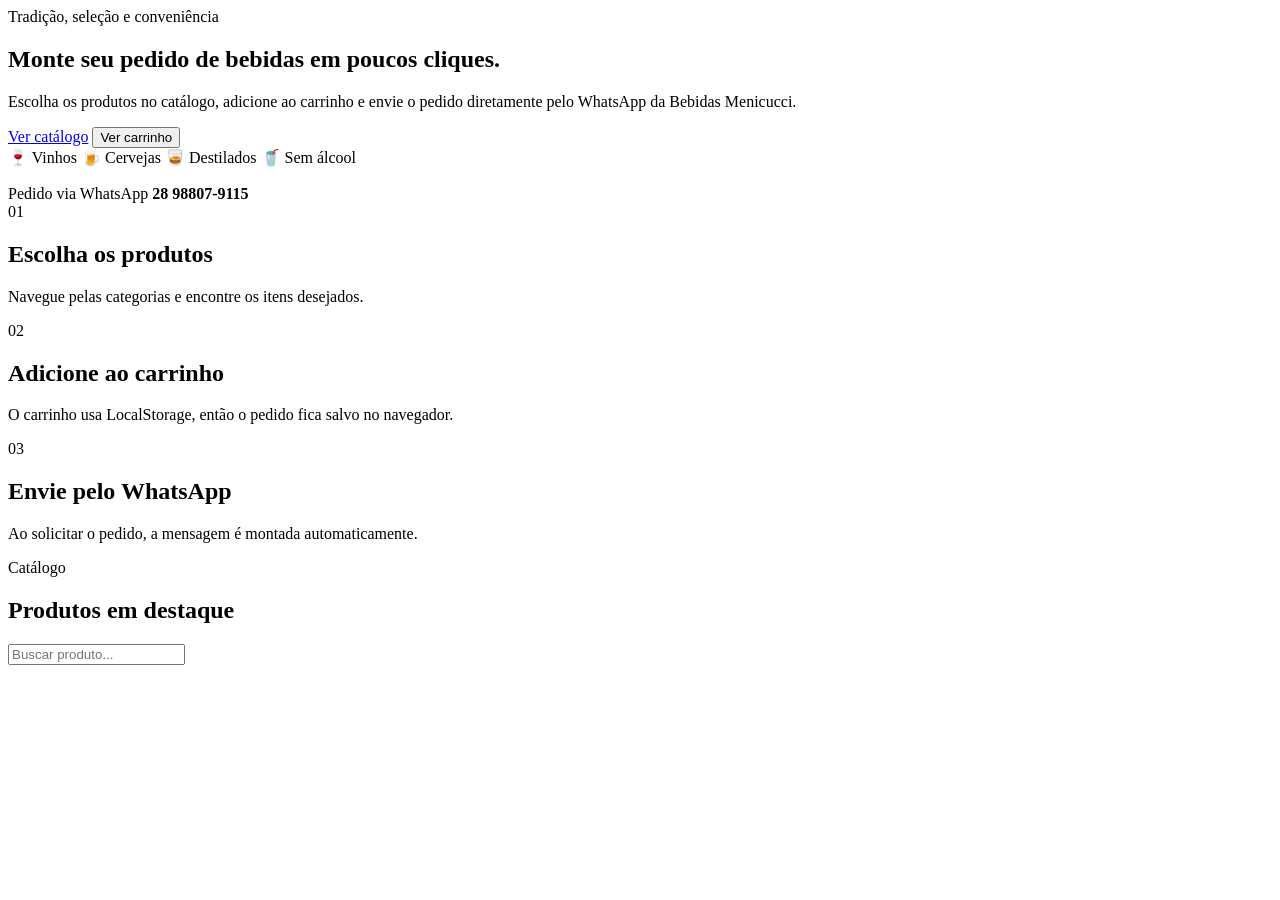
<file: src/main/resources/templates/index.html>
<!DOCTYPE html>
<html xmlns:th="http://www.thymeleaf.org" lang="pt-BR">

<head>
    <title>Home — Bebidas Menicucci</title>
</head>

<body th:replace="~{layout :: layout('Home — Bebidas Menicucci', ~{::homeContent})}">
    <div th:fragment="homeContent">
        <main>
            <section class="hero" id="inicio">
                <div class="container hero-grid">
                    <div class="hero-content">
                        <span class="eyebrow">Tradição, seleção e conveniência</span>
                        <h1>Monte seu pedido de bebidas em poucos cliques.</h1>
                        <p>
                            Escolha os produtos no catálogo, adicione ao carrinho e envie o pedido diretamente pelo
                            WhatsApp da Bebidas Menicucci.
                        </p>
                        <div class="hero-actions">
                            <a class="primary-button" href="#produtos">Ver catálogo</a>
                            <button class="secondary-button" id="heroCartBtn" type="button">Ver carrinho</button>
                        </div>
                        <div class="hero-badges">
                            <span>🍷 Vinhos</span>
                            <span>🍺 Cervejas</span>
                            <span>🥃 Destilados</span>
                            <span>🥤 Sem álcool</span>
                        </div>
                    </div>

                    <div class="hero-card" aria-hidden="true">
                        <img th:src="@{/img/logo-menicucci.png}" alt="" />
                        <div class="hero-card-info">
                            <span>Pedido via WhatsApp</span>
                            <strong>28 98807-9115</strong>
                        </div>
                    </div>
                </div>
            </section>

            <section class="features" id="como-funciona">
                <div class="container features-grid">
                    <article>
                        <span>01</span>
                        <h2>Escolha os produtos</h2>
                        <p>Navegue pelas categorias e encontre os itens desejados.</p>
                    </article>
                    <article>
                        <span>02</span>
                        <h2>Adicione ao carrinho</h2>
                        <p>O carrinho usa LocalStorage, então o pedido fica salvo no navegador.</p>
                    </article>
                    <article>
                        <span>03</span>
                        <h2>Envie pelo WhatsApp</h2>
                        <p>Ao solicitar o pedido, a mensagem é montada automaticamente.</p>
                    </article>
                </div>
            </section>

            <section class="catalog-section" id="produtos">
                <div class="container">
                    <div class="section-heading">
                        <div>
                            <span class="eyebrow">Catálogo</span>
                            <h2>Produtos em destaque</h2>
                        </div>
                        <div class="search-box">
                            <input id="searchInput" type="search" placeholder="Buscar produto..."
                                aria-label="Buscar produto" />
                        </div>
                    </div>

                    <div class="category-tabs" id="categoryTabs" aria-label="Categorias de produtos"></div>
                    <div class="products-grid" id="productsGrid"></div>
                    <div class="products-pagination" id="productsPagination" hidden></div>
                </div>
            </section>
        </main>
    </div>
</body>


</html>
</file>
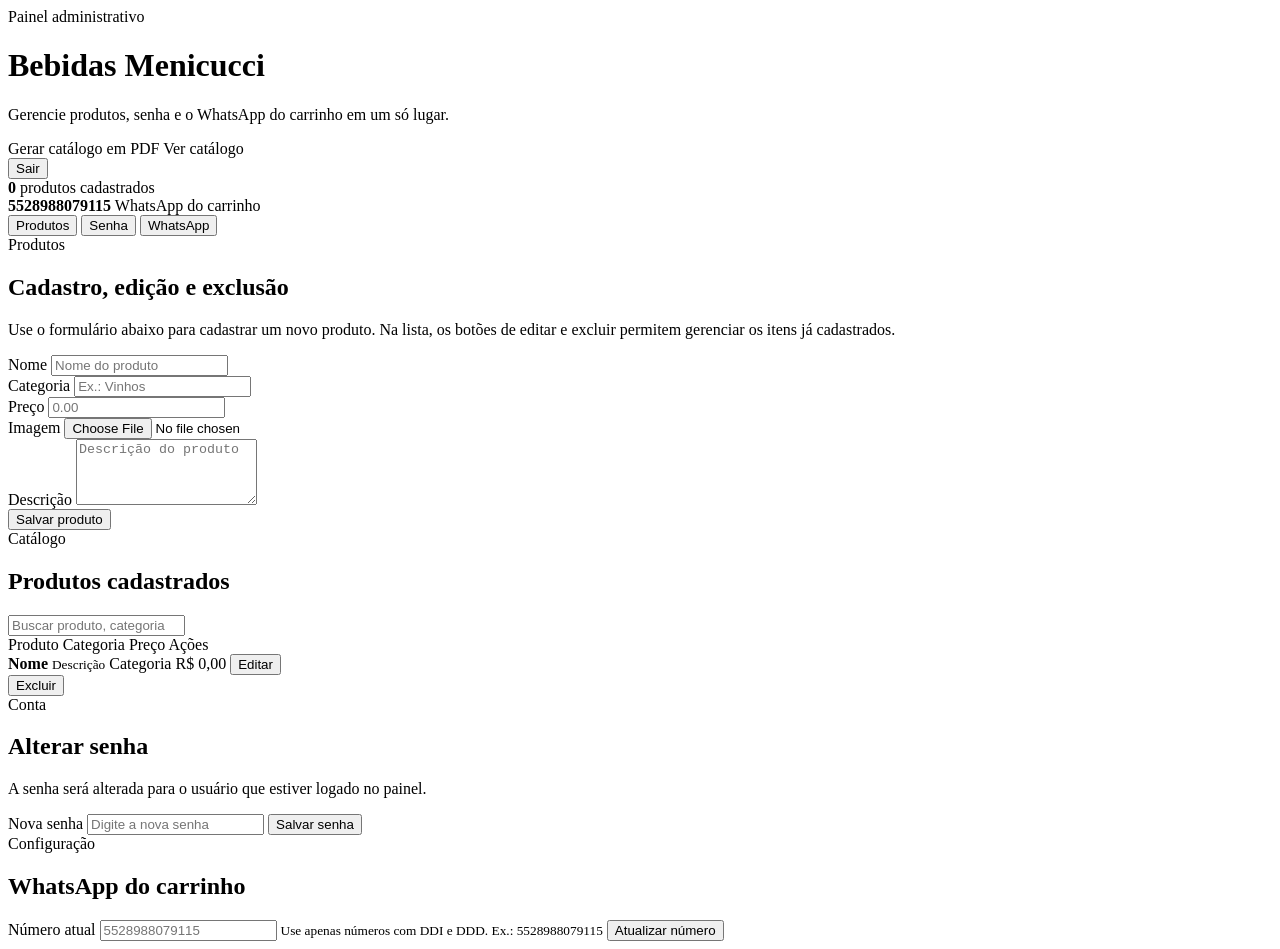
<file: src/main/resources/templates/admin.html>
<!DOCTYPE html>
<html xmlns:th="http://www.thymeleaf.org" lang="pt-BR">

<head>
    <title>Painel Admin — Bebidas Menicucci</title>
</head>

<body th:replace="~{layout :: layout('Painel Admin — Bebidas Menicucci', ~{::adminContent})}">
    <div th:fragment="adminContent">
        <main class="admin-page">
            <header class="admin-topbar">
                <div class="container admin-topbar-inner">
                    <div class="admin-brand-block">
                        <span class="eyebrow">Painel administrativo</span>
                        <h1>Bebidas Menicucci</h1>
                        <p>Gerencie produtos, senha e o WhatsApp do carrinho em um só lugar.</p>
                    </div>

                    <div class="admin-topbar-actions">
                        <a class="primary-button admin-pdf-button" th:href="@{/admin/catalogo/pdf}">Gerar catálogo em PDF</a>
                        <a class="ghost-button admin-link-button" th:href="@{/}">Ver catálogo</a>
                        <form th:action="@{/logout}" method="post">
                            <button class="secondary-button admin-logout-button" type="submit">Sair</button>
                        </form>
                    </div>
                </div>
            </header>

            <section class="admin-content container">
                <div class="admin-alert" th:if="${successMessage}" th:text="${successMessage}"></div>

                <section class="admin-metrics">
                    <article class="admin-summary-card">
                        <strong th:text="${#lists.size(produtos)}">0</strong>
                        <span>produtos cadastrados</span>
                    </article>
                    <article class="admin-summary-card admin-summary-card-soft">
                        <strong th:text="${whatsappNumber}">5528988079115</strong>
                        <span>WhatsApp do carrinho</span>
                    </article>
                </section>

                <section class="admin-tabs" aria-label="Seções do painel admin">
                    <button class="admin-tab active" type="button" data-admin-tab="products">Produtos</button>
                    <button class="admin-tab" type="button" data-admin-tab="password">Senha</button>
                    <button class="admin-tab" type="button" data-admin-tab="whatsapp">WhatsApp</button>
                </section>

                <section class="admin-panel-stack">
                    <section class="admin-panel active" data-admin-panel="products">
                        <section class="admin-card admin-card-form">
                            <div class="section-heading compact">
                                <div>
                                    <span class="eyebrow">Produtos</span>
                                    <h2>Cadastro, edição e exclusão</h2>
                                </div>
                            </div>
                            <p class="admin-section-note">
                                Use o formulário abaixo para cadastrar um novo produto. Na lista, os botões de editar e excluir
                                permitem gerenciar os itens já cadastrados.
                            </p>
                            <form class="admin-form admin-product-form" th:action="@{/admin/produto/salvar}" method="post" enctype="multipart/form-data" th:object="${produtoForm}">
                                <input type="hidden" th:field="*{id}" />

                                <div class="form-grid">
                                    <div>
                                        <label for="nome">Nome</label>
                                        <input id="nome" type="text" th:field="*{nome}" placeholder="Nome do produto" required />
                                    </div>
                                    <div>
                                        <label for="categoria">Categoria</label>
                                        <input id="categoria" type="text" th:field="*{categoria}" placeholder="Ex.: Vinhos" required />
                                    </div>
                                    <div>
                                        <label for="preco">Preço</label>
                                        <input id="preco" type="number" th:field="*{preco}" step="0.01" min="0" placeholder="0.00" required />
                                    </div>
                                    <div class="form-span-2">
                                        <label for="imagem">Imagem</label>
                                        <input id="imagem" type="file" name="imagem" accept="image/*" />
                                    </div>
                                    <div class="form-span-2">
                                        <label for="descricao">Descrição</label>
                                        <textarea id="descricao" th:field="*{descricao}" rows="4" placeholder="Descrição do produto"></textarea>
                                    </div>
                                </div>

                                <button class="primary-button" type="submit">Salvar produto</button>
                            </form>
                        </section>

                        <section class="admin-card admin-card-table">
                            <div class="section-heading compact">
                                <div>
                                    <span class="eyebrow">Catálogo</span>
                                    <h2>Produtos cadastrados</h2>
                                </div>
                            </div>
                            <div class="admin-search-box">
                                <input id="adminProductSearch" type="search" placeholder="Buscar produto, categoria ou descrição..."
                                    aria-label="Buscar produto cadastrado" />
                            </div>
                            <div class="admin-table">
                                <article class="admin-table-row admin-table-head">
                                    <span>Produto</span>
                                    <span>Categoria</span>
                                    <span>Preço</span>
                                    <span>Ações</span>
                                </article>
                                <article class="admin-table-row" th:each="produto : ${produtos}"
                                    th:attr="data-search-text=${produto.nome + ' ' + produto.categoria + ' ' + (produto.descricao != null ? produto.descricao : '')}">
                                    <span>
                                        <strong th:text="${produto.nome}">Nome</strong>
                                        <small th:text="${produto.descricao}">Descrição</small>
                                    </span>
                                    <span th:text="${produto.categoria}">Categoria</span>
                                    <span th:text="${#numbers.formatCurrency(produto.preco)}">R$ 0,00</span>
                                    <span class="admin-actions">
                                        <button class="ghost-button" type="button"
                                            th:attr="data-edit-id=${produto.id},data-edit-nome=${produto.nome},data-edit-descricao=${produto.descricao},data-edit-categoria=${produto.categoria},data-edit-preco=${produto.preco}">
                                            Editar
                                        </button>
                                        <form th:action="@{/admin/produto/excluir}" method="post">
                                            <input type="hidden" name="id" th:value="${produto.id}" />
                                            <button class="remove-button" type="submit">Excluir</button>
                                        </form>
                                    </span>
                                </article>
                            </div>
                        </section>
                    </section>

                    <section class="admin-panel" data-admin-panel="password">
                        <section class="admin-card admin-card-feature">
                            <div class="section-heading compact">
                                <div>
                                    <span class="eyebrow">Conta</span>
                                    <h2>Alterar senha</h2>
                                </div>
                            </div>
                            <form class="admin-form" th:action="@{/admin/senha}" method="post">
                                <p class="admin-section-note">
                                    A senha será alterada para o usuário que estiver logado no painel.
                                </p>

                                <label for="novaSenha">Nova senha</label>
                                <input id="novaSenha" type="password" name="novaSenha" placeholder="Digite a nova senha" required />

                                <button class="primary-button" type="submit">Salvar senha</button>
                            </form>
                        </section>
                    </section>

                    <section class="admin-panel" data-admin-panel="whatsapp">
                        <section class="admin-card admin-card-feature">
                            <div class="section-heading compact">
                                <div>
                                    <span class="eyebrow">Configuração</span>
                                    <h2>WhatsApp do carrinho</h2>
                                </div>
                            </div>
                            <form class="admin-form" th:action="@{/admin/whatsapp}" method="post">
                                <label for="whatsappNumber">Número atual</label>
                                <input id="whatsappNumber" type="text" name="whatsappNumber" th:value="${whatsappNumber}" placeholder="5528988079115" required />
                                <small>Use apenas números com DDI e DDD. Ex.: 5528988079115</small>
                                <button class="primary-button" type="submit">Atualizar número</button>
                            </form>
                        </section>
                    </section>
                </section>
            </section>
        </main>

        <script>
            const ADMIN_ACTIVE_TAB_KEY = 'bebidas-menicucci-admin-active-tab';
            const tabs = document.querySelectorAll('[data-admin-tab]');
            const panels = document.querySelectorAll('[data-admin-panel]');
            const productSearchInput = document.getElementById('adminProductSearch');
            const productRows = Array.from(document.querySelectorAll('.admin-table-row[data-search-text]'));

            function openTab(tabName) {
                tabs.forEach((tab) => tab.classList.toggle('active', tab.dataset.adminTab === tabName));
                panels.forEach((panel) => panel.classList.toggle('active', panel.dataset.adminPanel === tabName));
                localStorage.setItem(ADMIN_ACTIVE_TAB_KEY, tabName);
            }

            function filterProducts() {
                const term = (productSearchInput.value || '').trim().toLowerCase();

                productRows.forEach((row) => {
                    const matches = !term || (row.dataset.searchText || '').toLowerCase().includes(term);
                    row.style.display = matches ? '' : 'none';
                });
            }

            const savedTab = localStorage.getItem(ADMIN_ACTIVE_TAB_KEY);
            const defaultTab = savedTab && document.querySelector(`[data-admin-tab="${savedTab}"]`)
                ? savedTab
                : 'products';

            openTab(defaultTab);

            tabs.forEach((button) => {
                button.addEventListener('click', () => openTab(button.dataset.adminTab));
            });

            if (productSearchInput) {
                productSearchInput.addEventListener('input', filterProducts);
                filterProducts();
            }

            document.querySelectorAll('[data-edit-id]').forEach((button) => {
                button.addEventListener('click', () => {
                    openTab('products');
                    document.querySelector('input[name="id"]').value = button.dataset.editId || '';
                    document.querySelector('input[name="nome"]').value = button.dataset.editNome || '';
                    document.querySelector('input[name="categoria"]').value = button.dataset.editCategoria || '';
                    document.querySelector('input[name="preco"]').value = button.dataset.editPreco || '';
                    document.querySelector('textarea[name="descricao"]').value = button.dataset.editDescricao || '';
                    window.scrollTo({ top: 0, behavior: 'smooth' });
                });
            });
        </script>
    </div>
</body>

</html>
</file>
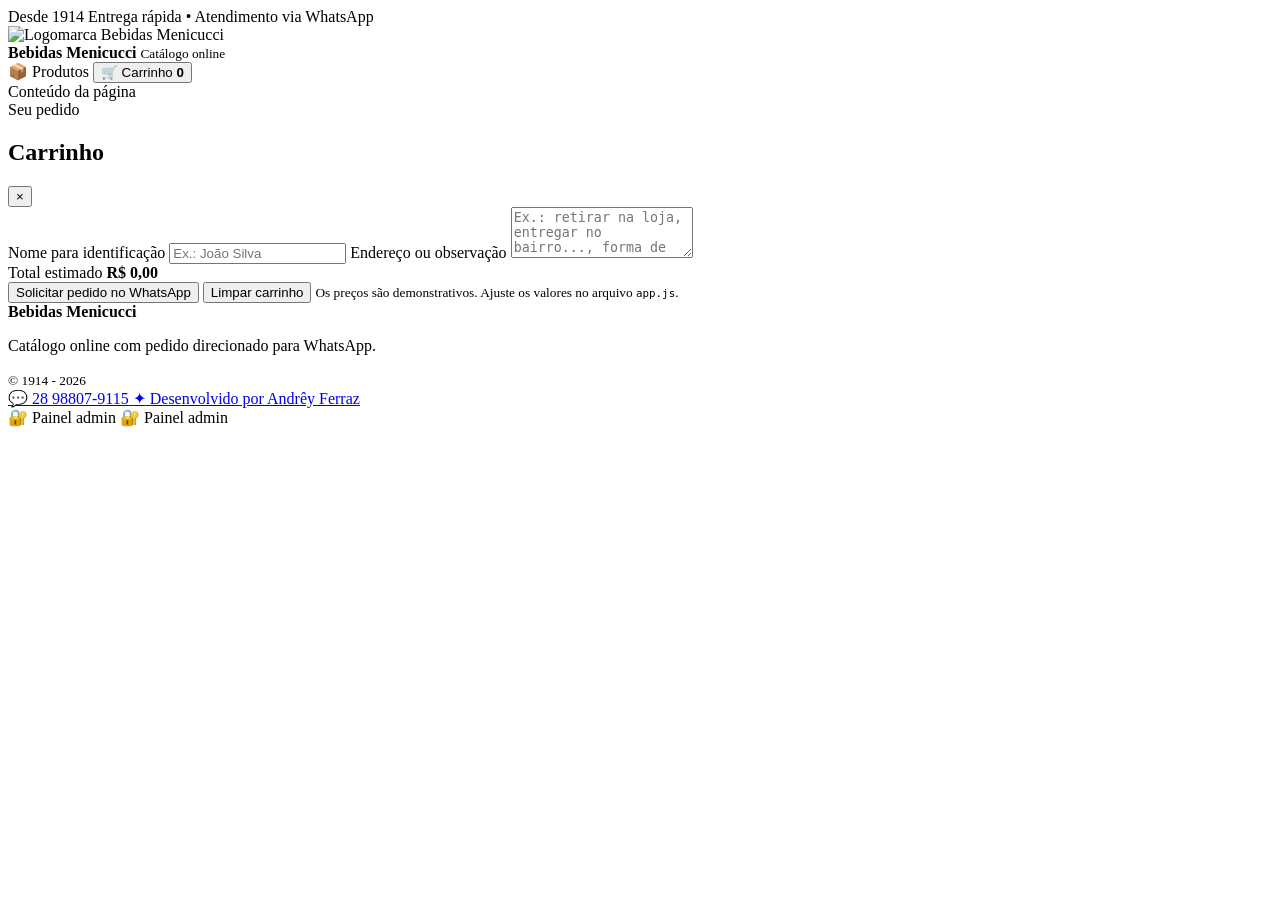
<file: src/main/resources/templates/layout.html>
<!DOCTYPE html>
<html lang="pt-BR"
	xmlns:th="http://www.thymeleaf.org"
	xmlns:sec="http://www.thymeleaf.org/extras/spring-security"
	th:fragment="layout(title, content)">
    <head>
  <meta charset="UTF-8" />
  <meta name="viewport" content="width=device-width, initial-scale=1.0" />
  <title th:text="${title}">Bebidas Menicucci | Catálogo Online</title>
  <meta name="description" content="Catálogo online da Bebidas Menicucci com carrinho e pedido via WhatsApp." />
  <link rel="preconnect" href="https://fonts.googleapis.com">
  <link rel="preconnect" href="https://fonts.gstatic.com" crossorigin>
  <link href="https://fonts.googleapis.com/css2?family=Cinzel:wght@500;600;700&family=Inter:wght@400;500;600;700&display=swap"
      rel="stylesheet"
      integrity="sha384-vldqHEcAIc/Ue0YTii//ORPvlf3XM4OerKZVuSblRUWjQ1ot60xJM3HXLCIKPI3S"
      crossorigin="anonymous">
  <link rel="icon" type="image/png" th:href="@{/img/logo-menicucci.png}" />
  <link rel="stylesheet" th:href="@{/css/styles.css}" />
</head>

<body th:attr="data-whatsapp-number=${whatsappNumber}">
  <div class="top-strip">
    <span>Desde 1914</span>
    <span>Entrega rápida • Atendimento via WhatsApp</span>
  </div>

  <header class="site-header">
    <nav class="navbar container">
      <a class="brand" th:href="@{/}" aria-label="Bebidas Menicucci">
        <img th:src="@{/img/logo-menicucci.png}" alt="Logomarca Bebidas Menicucci" />
        <div>
          <strong>Bebidas Menicucci</strong>
          <small>Catálogo online</small>
        </div>
      </a>

      <div class="nav-actions">
        <a th:href="@{/#produtos}" class="nav-link"><span aria-hidden="true">📦</span> Produtos</a>
        <button class="cart-button" id="openCartBtn" type="button" aria-label="Abrir carrinho">
          <span class="cart-button-icon" aria-hidden="true">🛒</span>
          <span>Carrinho</span>
          <strong id="cartCount">0</strong>
        </button>
      </div>
    </nav>
  </header>

  	<main id="main-content" th:replace="${content}">
		Conteúdo da página
	</main>

      <aside class="cart-drawer" id="cartDrawer" aria-hidden="true">
    <div class="drawer-overlay" id="closeCartOverlay"></div>
        <div class="drawer-panel" aria-labelledby="cartTitle">
      <div class="drawer-header">
        <div>
          <span class="eyebrow">Seu pedido</span>
          <h2 id="cartTitle">Carrinho</h2>
        </div>
        <button class="icon-button" id="closeCartBtn" type="button" aria-label="Fechar carrinho">×</button>
          </div>

      <div class="cart-items" id="cartItems"></div>

      <div class="customer-box">
        <label for="customerName">Nome para identificação</label>
        <input id="customerName" type="text" placeholder="Ex.: João Silva" />

        <label for="customerAddress">Endereço ou observação</label>
        <textarea id="customerAddress" rows="3" placeholder="Ex.: retirar na loja, entregar no bairro..., forma de pagamento..."></textarea>
      </div>

      <div class="cart-summary">
        <div>
          <span>Total estimado</span>
          <strong id="cartTotal">R$ 0,00</strong>
        </div>
        <button class="primary-button full" id="sendOrderBtn" type="button">Solicitar pedido no WhatsApp</button>
        <button class="ghost-button full" id="clearCartBtn" type="button">Limpar carrinho</button>
        <small>Os preços são demonstrativos. Ajuste os valores no arquivo <code>app.js</code>.</small>
      </div>
    </div>
  </aside>

  <output class="toast" id="toast" aria-live="polite"></output>

  <footer class="site-footer">
    <div class="container footer-grid">
      <div class="footer-brand">
        <strong>Bebidas Menicucci</strong>
        <p>Catálogo online com pedido direcionado para WhatsApp.</p>
        <small class="footer-legal"><span aria-hidden="true">&copy;</span> <span id="copyrightStartYear">1914</span> - <span id="copyrightCurrentYear">2026</span></small>
      </div>
      <div class="footer-panel">
        <div class="footer-actions">
          <a class="footer-chip footer-chip-whatsapp" href="https://wa.me/5528988079115" target="_blank" rel="noopener">
            <span aria-hidden="true">💬</span>
            <span>28 98807-9115</span>
          </a>
          <a class="footer-chip" href="https://www.andreyferraz.com.br" target="_blank" rel="noopener">
            <span aria-hidden="true">✦</span>
            <span>Desenvolvido por Andrêy Ferraz</span>
          </a>
        </div>
        <div class="footer-secondary-actions">
          <a class="admin-login-button" th:href="@{/admin}" sec:authorize="isAuthenticated()">🔐 Painel admin</a>
          <a class="admin-login-button" th:href="@{/login}" sec:authorize="!isAuthenticated()">🔐 Painel admin</a>
        </div>
      </div>
    </div>
  </footer>

  <script th:inline="javascript">
    window.CATALOGO_PRODUCTS = /*[[${products}]]*/ [];
    window.CATALOGO_WHATSAPP = /*[[${whatsappNumber}]]*/ '';
  </script>
  <script th:src="@{/js/app.js}"></script>
    
</body>    
</html>
</file>
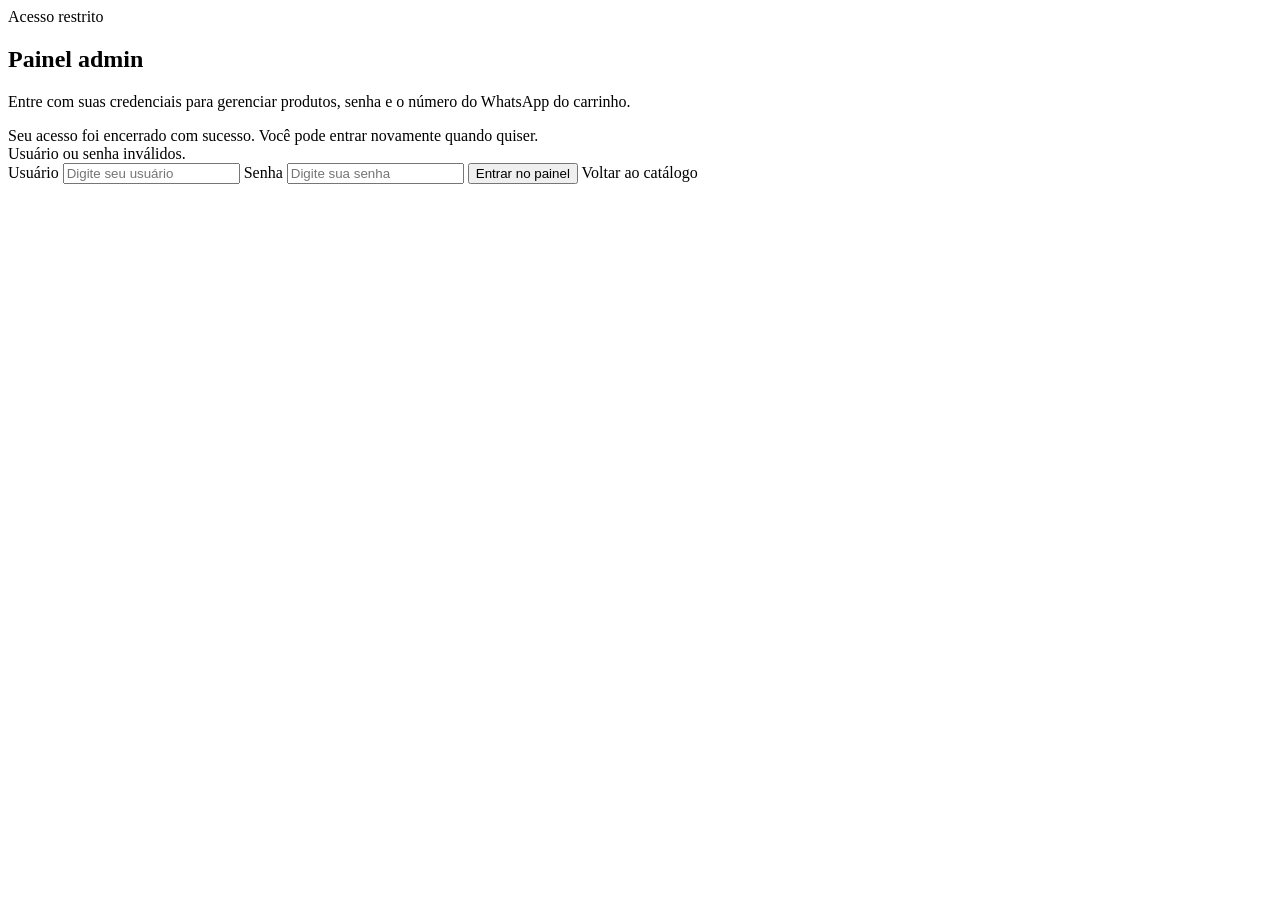
<file: src/main/resources/templates/login.html>
<!DOCTYPE html>
<html xmlns:th="http://www.thymeleaf.org" lang="pt-BR">
<head>
    <meta charset="UTF-8" />
    <meta name="viewport" content="width=device-width, initial-scale=1.0" />
    <title>Login — Painel Admin | Bebidas Menicucci</title>
    <meta name="description" content="Acesso ao painel administrativo da Bebidas Menicucci." />
    <link rel="preconnect" href="https://fonts.googleapis.com">
    <link rel="preconnect" href="https://fonts.gstatic.com" crossorigin>
    <link href="https://fonts.googleapis.com/css2?family=Cinzel:wght@500;600;700&family=Inter:wght@400;500;600;700&display=swap"
          rel="stylesheet"
            integrity="sha384-vldqHEcAIc/Ue0YTii//ORPvlf3XM4OerKZVuSblRUWjQ1ot60xJM3HXLCIKPI3S"
          crossorigin="anonymous">
    <link rel="stylesheet" th:href="@{/css/styles.css}" />
</head>
<body class="login-page">
    <main class="login-shell">
        <section class="login-card">
            <div class="login-branding">
                <span class="eyebrow">Acesso restrito</span>
                <h1>Painel admin</h1>
                <p>Entre com suas credenciais para gerenciar produtos, senha e o número do WhatsApp do carrinho.</p>
            </div>

            <div class="login-panel">
                <form class="login-form" th:action="@{/login}" method="post">
                    <div class="login-alert login-success" th:if="${param.logout}">
                        Seu acesso foi encerrado com sucesso. Você pode entrar novamente quando quiser.
                    </div>
                    <div class="login-alert login-error" th:if="${param.error}">
                        Usuário ou senha inválidos.
                    </div>

                    <label for="username">Usuário</label>
                    <input id="username" type="text" name="username" placeholder="Digite seu usuário" autocomplete="username" required />

                    <label for="password">Senha</label>
                    <input id="password" type="password" name="password" placeholder="Digite sua senha" autocomplete="current-password" required />

                    <button class="primary-button full" type="submit">Entrar no painel</button>
                    <a class="ghost-button full login-back-link" th:href="@{/}">Voltar ao catálogo</a>
                </form>
            </div>
        </section>
    </main>
</body>
</html>
</file>
